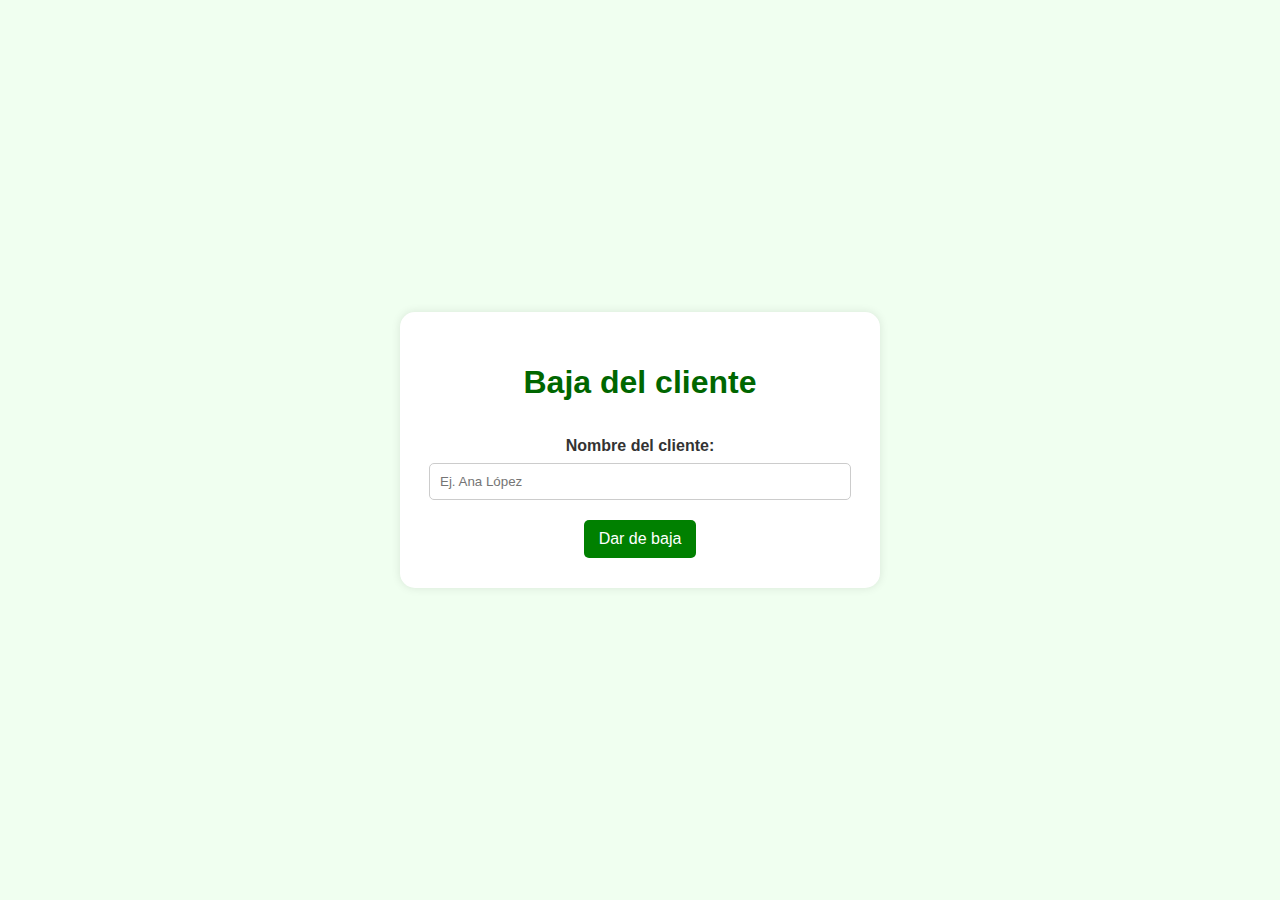
<file: HTML/baja_cliente.html>
<!DOCTYPE html>
<html lang="es">
<head>
  <meta charset="UTF-8">
  <meta name="viewport" content="width=device-width, initial-scale=1.0">
  <title>Baja de Cliente</title>
  <link rel="stylesheet" href="../CSS/baja_cliente.css">
</head>
<body>

  <div class="container">
    <h1>Baja del cliente</h1>

    <form action="../PHP/baja_cliente.php" method="POST">
      <label for="nombre">Nombre del cliente:</label>
      <input type="text" id="nombre" name="nombre" placeholder="Ej. Ana López" required>

      <button type="submit">Dar de baja</button>
    </form>
  </div>

</body>
</html>
</file>
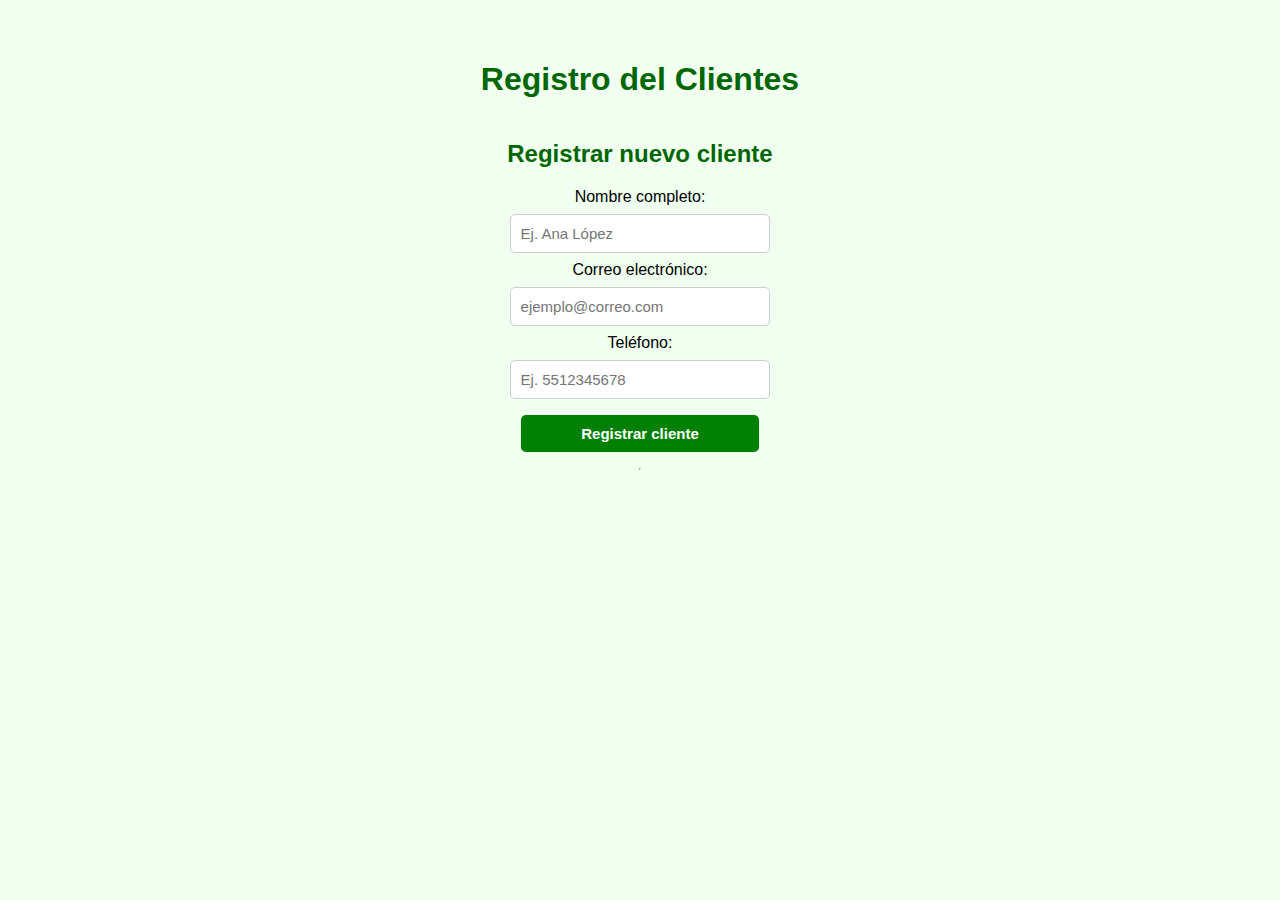
<file: HTML/clientes.html>
<!DOCTYPE html
    PUBLIC "-//W3C//DTD XHTML 1.0 Transitional//ES" "http://www.w3.org/TR/xhtml1/DTD/xhtml1-transitional.dtd">
<html xmlns="http://www.w3.org/1999/xhtml" lang="es" xml:lang="es">

<head>
 
  <meta charset="UTF-8">
  <meta name="viewport" content="width=device-width, initial-scale=1.0">
  <title>Registro de Clientes</title>
  <link rel="stylesheet" href="../CSS/clientes.css">
</head>
<body>

  <h1>Registro del Clientes</h1>

  <section class="registro">
    <h2>Registrar nuevo cliente</h2>

    <form action="../PHP/cliente_registro.php" method="POST">
      <label>Nombre completo:</label>
      <input type="text" name="nombre" placeholder="Ej. Ana López" required>

      <label>Correo electrónico:</label>
      <input type="email" name="correo" placeholder="ejemplo@correo.com" required>

      <label>Teléfono:</label>
      <input type="text" name="telefono" placeholder="Ej. 5512345678" required>

      <button type="submit">Registrar cliente</button>
    </form>
  </section>

  <hr>

</body>
</html>
</file>
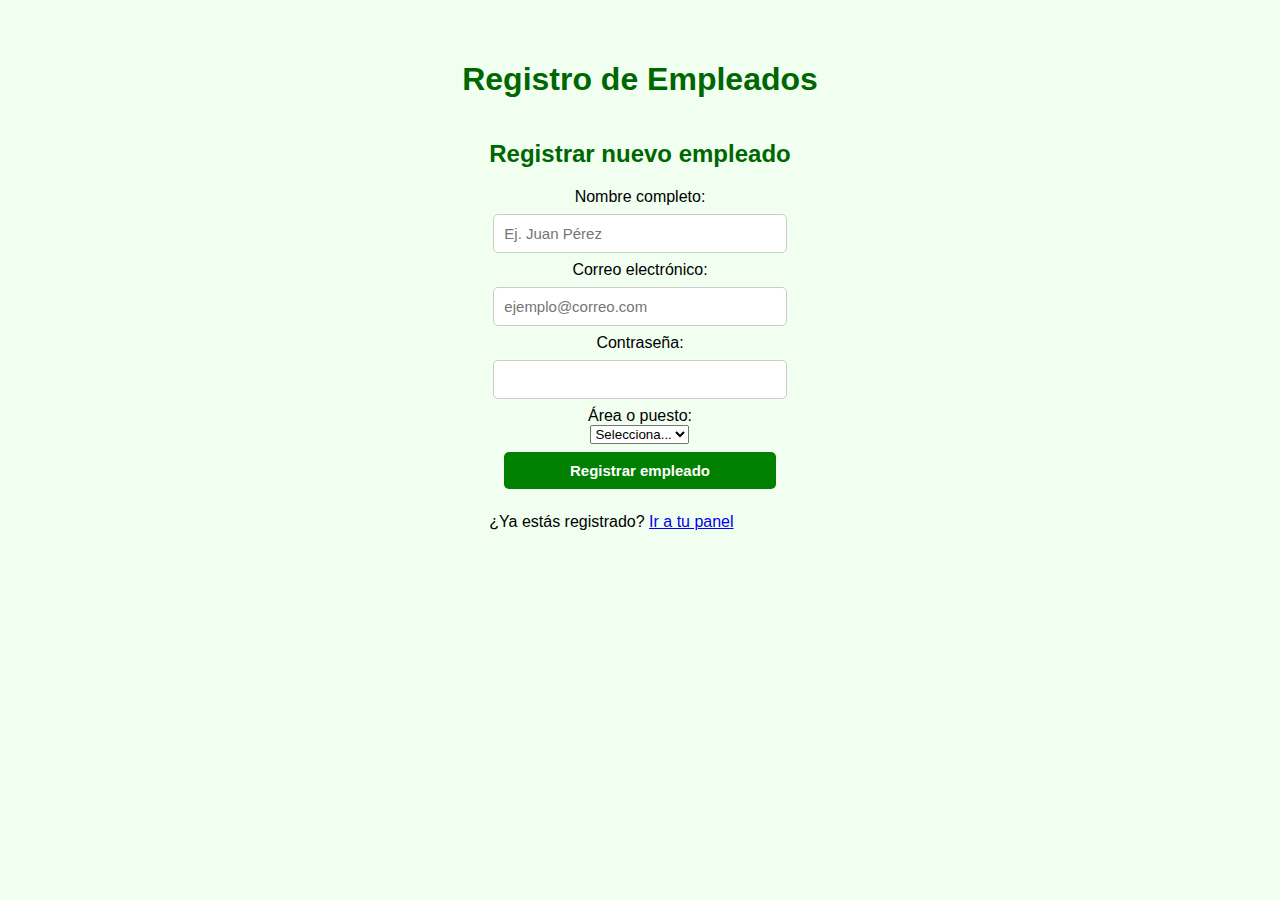
<file: HTML/empleados.html>
<!DOCTYPE html
    PUBLIC "-//W3C//DTD XHTML 1.0 Transitional//ES" "http://www.w3.org/TR/xhtml1/DTD/xhtml1-transitional.dtd">
<html xmlns="http://www.w3.org/1999/xhtml" lang="es" xml:lang="es">

<head>
    <meta charset="UTF-8">
<meta name="viewport" content="width=device-width, initial-scale=1.0">
  <meta charset="UTF-8">
  <title>Registro de Empleados </title>
  <link rel="stylesheet" href="../CSS/clientes.css">
</head>
<body>

  <h1>Registro de Empleados </h1>

  <section class="registro">
    <h2>Registrar nuevo empleado</h2>

    <form action="../PHP/empleados_registro.php" method="POST">
      <label>Nombre completo:</label>
      <input type="text" name="nombre" placeholder="Ej. Juan Pérez" required>

      <label>Correo electrónico:</label>
      <input type="email" name="correo" placeholder="ejemplo@correo.com" required>

      <label>Contraseña:</label>
      <input type="password" name="contraseña" placeholder="" required>

      <label>Área o puesto:</label>
      <select name="area" required>
        <option value="">Selecciona...</option>
        <option value="ventas">Ventas</option>
        <option value="almacen">Almacén</option>
        <option value="transporte">Transporte</option>
        <option value="supervisor">Supervisor</option>
      </select>

      <button type="submit">Registrar empleado</button>
    </form>

    <p>¿Ya estás registrado? <a href="../index.html">Ir a tu panel</a></p>
  </section>

</body>
</html>
</file>
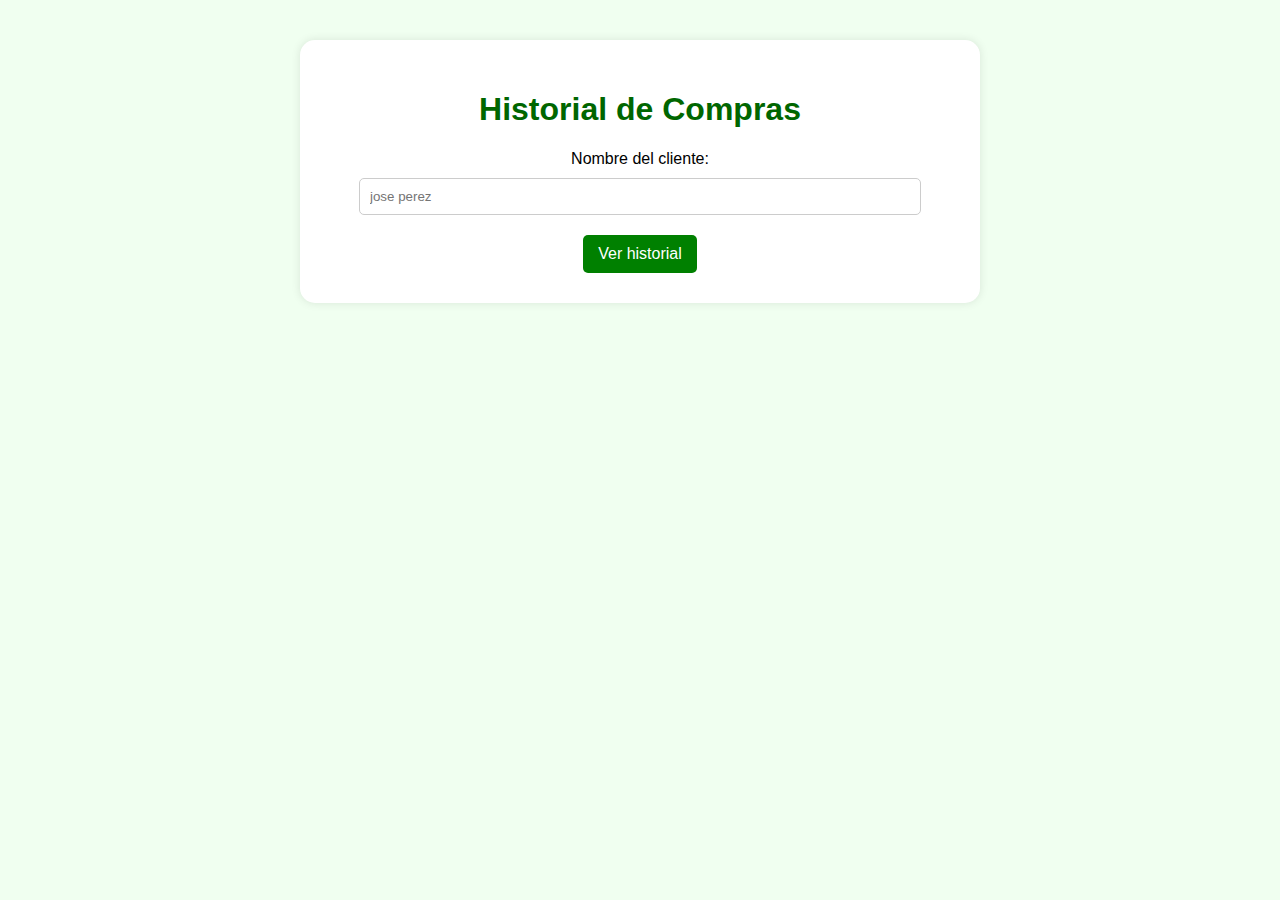
<file: HTML/historial_cliente.html>
<!DOCTYPE html>
<html lang="es">
<head>
  <meta charset="UTF-8">
  <meta name="viewport" content="width=device-width, initial-scale=1.0">
  <title>Historial de Compras</title>
  <link rel="stylesheet" href="../CSS/historial_cliente.css">
</head>
<body>

  <div class="container">
    <h1>Historial de Compras</h1>

    <form action="../PHP/historial_cliente.php" method="POST">
      <label for="correo">Nombre del cliente:</label>
      <input type="nombre" id="correo" name="nombre" placeholder="jose perez" required>

      <button type="submit">Ver historial</button>
    </form>

    <section id="historial">
      <!-- Aquí se mostrarán las compras luego de consultar el PHP -->
    </section>
  </div>

</body>
</html>
</file>
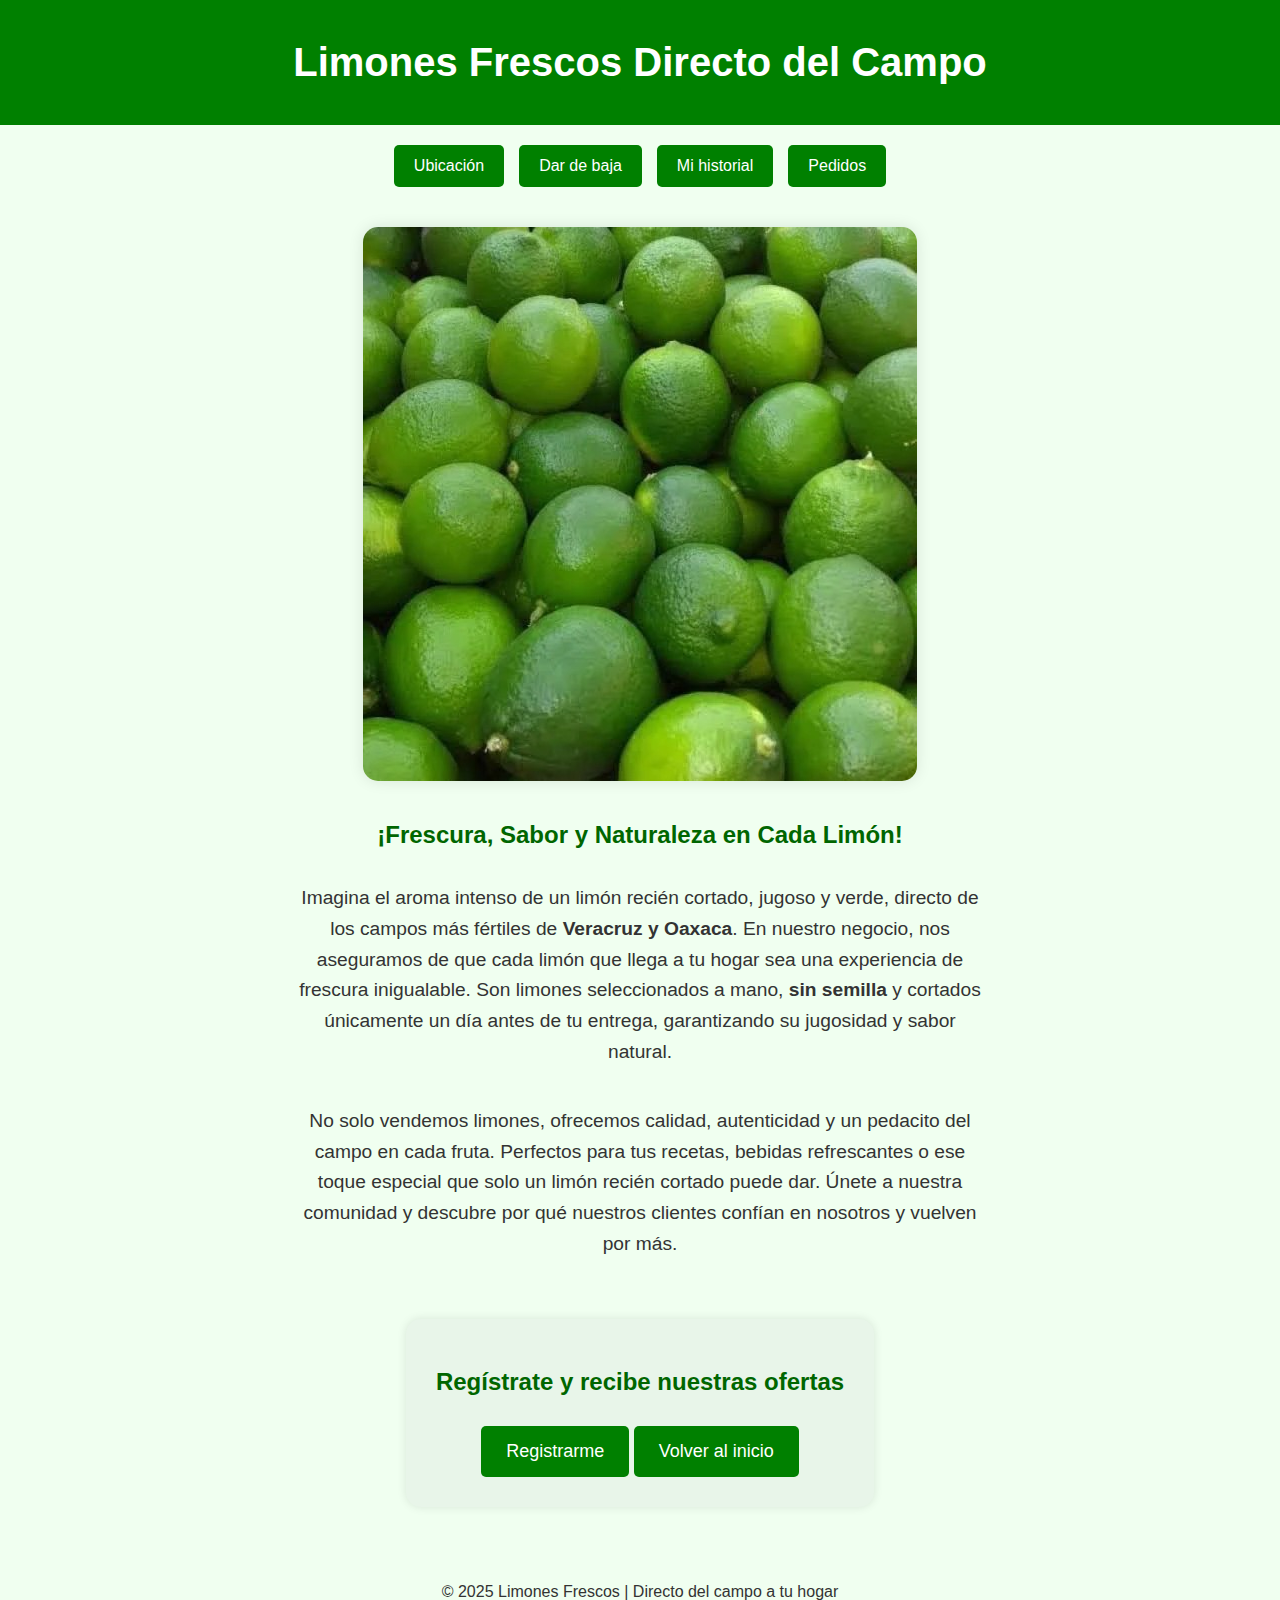
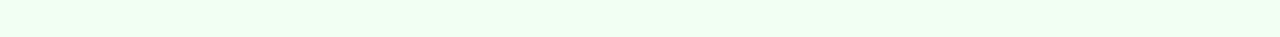
<file: HTML/limones.html>
<!DOCTYPE html>
<html lang="es">
<head>
  <meta charset="UTF-8">
  <meta name="viewport" content="width=device-width, initial-scale=1.0">
  <title>Limones Frescos Directo del Campo</title>
  <!-- Enlazamos el CSS externo -->
  <link rel="stylesheet" href="../CSS/limones.css">
</head>
<body>

  <header>
    <h1>Limones Frescos Directo del Campo</h1>
  </header>

 <nav class="menu">
    <button onclick="location.href='ubicacion.html'">Ubicación</button>
    <button onclick="location.href='baja_cliente.html'">Dar de baja</button>
    <button onclick="location.href='historial_cliente.html'">Mi historial</button>
    <button onclick="location.href='pedidos.html'">Pedidos</button>
  </nav>

  <main>
    <div class="intro">
      <img src="../IMAGENES/limones1.jpg" alt="Limones frescos verdes">
      <h2>¡Frescura, Sabor y Naturaleza en Cada Limón!</h2>
      <p>
        Imagina el aroma intenso de un limón recién cortado, jugoso y verde, directo de los campos más fértiles de <strong>Veracruz y Oaxaca</strong>. 
        En nuestro negocio, nos aseguramos de que cada limón que llega a tu hogar sea una experiencia de frescura inigualable. 
        Son limones seleccionados a mano, <strong>sin semilla</strong> y cortados únicamente un día antes de tu entrega, garantizando su jugosidad y sabor natural.
      </p>

      <p>
        No solo vendemos limones, ofrecemos calidad, autenticidad y un pedacito del campo en cada fruta. 
        Perfectos para tus recetas, bebidas refrescantes o ese toque especial que solo un limón recién cortado puede dar. 
        Únete a nuestra comunidad y descubre por qué nuestros clientes confían en nosotros y vuelven por más.
      </p>
    </div>

    <div class="registro">
      <h2>Regístrate y recibe nuestras ofertas</h2>
        <button onclick="location.href='clientes.html'">Registrarme</button>
  <button onclick="location.href='index.html'">Volver al inicio</button>
</div>
      </form>
    </div>
  </main>

  <footer>
    <p>&copy; 2025 Limones Frescos | Directo del campo a tu hogar</p>
  </footer>


</body>
</html>
</file>
<file: CSS/baja_cliente.css>
/* ======== ESTILOS GENERALES ======== */
body {
  font-family: Arial, sans-serif;
  background: #f0fff0; /* Verde muy claro */
  display: flex;
  justify-content: center;
  align-items: center;
  height: 100vh;
  margin: 0;
}

/* ======== CONTENEDOR PRINCIPAL ======== */
.container {
  background: white;
  padding: 30px 40px;
  border-radius: 15px;
  box-shadow: 0 0 10px rgba(0,0,0,0.1);
  text-align: center;
  width: 90%;
  max-width: 400px;
}

/* ======== TITULOS ======== */
h1, h2 {
  color: #006600; /* Verde oscuro */
}

/* ======== FORMULARIO ======== */
form {
  display: flex;
  flex-direction: column;
  align-items: center;
}

label {
  display: block;
  margin-top: 15px;
  color: #333;
  font-weight: bold;
}

input {
  width: 100%;
  padding: 10px;
  margin-top: 8px;
  border: 1px solid #ccc;
  border-radius: 5px;
}

/* ======== BOTONES ======== */
button {
  margin-top: 20px;
  background-color: #008000; /* Verde principal */
  color: white;
  border: none;
  padding: 10px 15px;
  border-radius: 5px;
  font-size: 16px;
  cursor: pointer;
  transition: 0.3s;
}

button:hover {
  background-color: #66bb66; /* Verde más claro al pasar el mouse */
}

/* ======== TABLA ======== */
table {
  width: 100%;
  border-collapse: collapse;
  margin-top: 30px;
}

th, td {
  border: 1px solid #ccc;
  padding: 8px;
  text-align: center;
}

th {
  background-color: #e8f5e9;
  color: #006600;
}

/* ======== BOTON ELIMINAR ======== */
.eliminar {
  background-color: #ff4d4d;
  color: white;
  border: none;
}

.eliminar:hover {
  background-color: #e60000;
}
</file>
<file: CSS/clientes.css>
/* ======== ESTILOS GENERALES ======== */
body {
  font-family: Arial, sans-serif;
  background: #f0fff0; /* Verde muy claro de fondo */
  display: flex;
  flex-direction: column;
  align-items: center;
  margin: 0;
  padding: 40px;
}

/* ======== TITULOS ======== */
h1, h2 {
  color: #006600; /* Verde oscuro */
  text-align: center;
}

/* ======== CONTENEDOR PRINCIPAL ======== */
.container {
  background: #ffffff;
  padding: 30px;
  border-radius: 15px;
  box-shadow: 0 0 10px rgba(0,0,0,0.1);
  width: 90%;
  max-width: 600px;
  text-align: center;
}

/* ======== FORMULARIO ======== */
form {
  display: flex;
  flex-direction: column;
  align-items: center;
}

input, button {
  margin: 8px 0;
  padding: 10px;
  width: 90%;
  border-radius: 5px;
  border: 1px solid #ccc;
  font-size: 15px;
}

/* ======== BOTONES ======== */
button {
  background-color: #008000; /* Verde principal */
  color: white;
  font-weight: bold;
  cursor: pointer;
  border: none;
  transition: 0.3s;
}

button:hover {
  background-color: #66bb66; /* Verde más claro al pasar el mouse */
}

/* ======== TABLA ======== */
table {
  width: 100%;
  border-collapse: collapse;
  margin-top: 30px;
}

th, td {
  border: 1px solid #ccc;
  padding: 8px;
  text-align: center;
}

th {
  background-color: #e8f5e9;
  color: #006600;
}

/* ======== BOTON ELIMINAR ======== */
.eliminar {
  background-color: #ff4d4d;
  color: white;
  border: none;
}

.eliminar:hover {
  background-color: #e60000;
}
</file>
<file: CSS/historial_cliente.css>
body {
  font-family: Arial, sans-serif;
  background: #f0fff0; /* Verde muy claro */
  display: flex;
  justify-content: center;
  align-items: center;
  padding: 40px;
  margin: 0;
}

.container {
  background: white;
  padding: 30px 40px;
  border-radius: 15px;
  box-shadow: 0 0 10px rgba(0,0,0,0.1);
  text-align: center;
  width: 90%;
  max-width: 600px;
}

h1 {
  color: #006600;
}

form {
  display: flex;
  flex-direction: column;
  align-items: center;
}

input {
  width: 90%;
  padding: 10px;
  margin-top: 10px;
  border-radius: 5px;
  border: 1px solid #ccc;
}

button {
  margin-top: 20px;
  background-color: #008000;
  color: white;
  border: none;
  padding: 10px 15px;
  border-radius: 5px;
  font-size: 16px;
  cursor: pointer;
}

button:hover {
  background-color: #66bb66;
}

table {
  width: 100%;
  border-collapse: collapse;
  margin-top: 30px;
}

th, td {
  border: 1px solid #ccc;
  padding: 8px;
  text-align: center;
}

th {
  background-color: #e8f5e9;
  color: #006600;
}
</file>
<file: CSS/limones.css>
/* ======== ESTILOS GENERALES ======== */
body {
  font-family: Arial, sans-serif;
  margin: 0;
  padding: 0;
  background: #f0fff0; /* Verde muy claro */
}

/* ======== HEADER ======== */
header {
  background-color: #008000;
  color: white;
  text-align: center;
  padding: 40px 20px;
}

header h1 {
  margin: 0;
  font-size: 2.5em;
}

/* ======== MAIN ======== */
main {
  max-width: 900px;
  margin: 40px auto;
  padding: 0 20px;
  text-align: center;
}

/* ======== INTRO ======== */
.intro {
  display: flex;
  flex-direction: column;
  align-items: center;
  margin-bottom: 40px;
}

.intro img {
  max-width: 100%;
  border-radius: 15px;
  box-shadow: 0 0 15px rgba(0,0,0,0.1);
  margin-bottom: 20px;
}

.intro h2 {
  color: #006600;
  margin-bottom: 15px;
}

.intro p {
  font-size: 1.2em;
  line-height: 1.6;
  color: #333;
  max-width: 700px;
}

/* ======== BLOQUE DE REGISTRO ======== */
.registro {
  background-color: #e8f5e9;
  padding: 30px;
  border-radius: 15px;
  box-shadow: 0 0 10px rgba(0,0,0,0.1);
  display: inline-block;
  text-align: center;
}

.registro h2 {
  color: #006600;
  margin-bottom: 20px;
}

.registro input[type="text"],
.registro input[type="email"] {
  padding: 12px;
  margin: 10px 0;
  width: 90%;
  border-radius: 5px;
  border: 1px solid #ccc;
  font-size: 16px;
}

.registro button {
  background-color: #008000;
  color: white;
  border: none;
  padding: 15px 25px;
  border-radius: 5px;
  font-size: 18px;
  cursor: pointer;
  transition: 0.3s;
  margin-top: 10px;
}

.registro button:hover {
  background-color: #66bb66;
}

/* ======== FOOTER ======== */
footer {
  text-align: center;
  padding: 20px;
  color: #333;
  margin-top: 40px;
}
.menu {
  display: flex;
  justify-content: center;
  gap: 15px;
  margin: 20px 0;
  flex-wrap: wrap; /* para que se acomoden en móviles */
}

.menu button {
  background-color: #008000;
  color: white;
  border: none;
  padding: 12px 20px;
  border-radius: 5px;
  cursor: pointer;
  font-size: 16px;
  transition: 0.3s;
}

.menu button:hover {
  background-color: #66bb66;
}
.volver {
  text-align: center;
  margin: 40px 0;
}

.volver button {
  background-color: #008000;
  color: white;
  border: none;
  padding: 12px 25px;
  border-radius: 5px;
  font-size: 16px;
  cursor: pointer;
  transition: 0.3s;
}

.volver button:hover {
  background-color: #66bb66;
}
</file>
